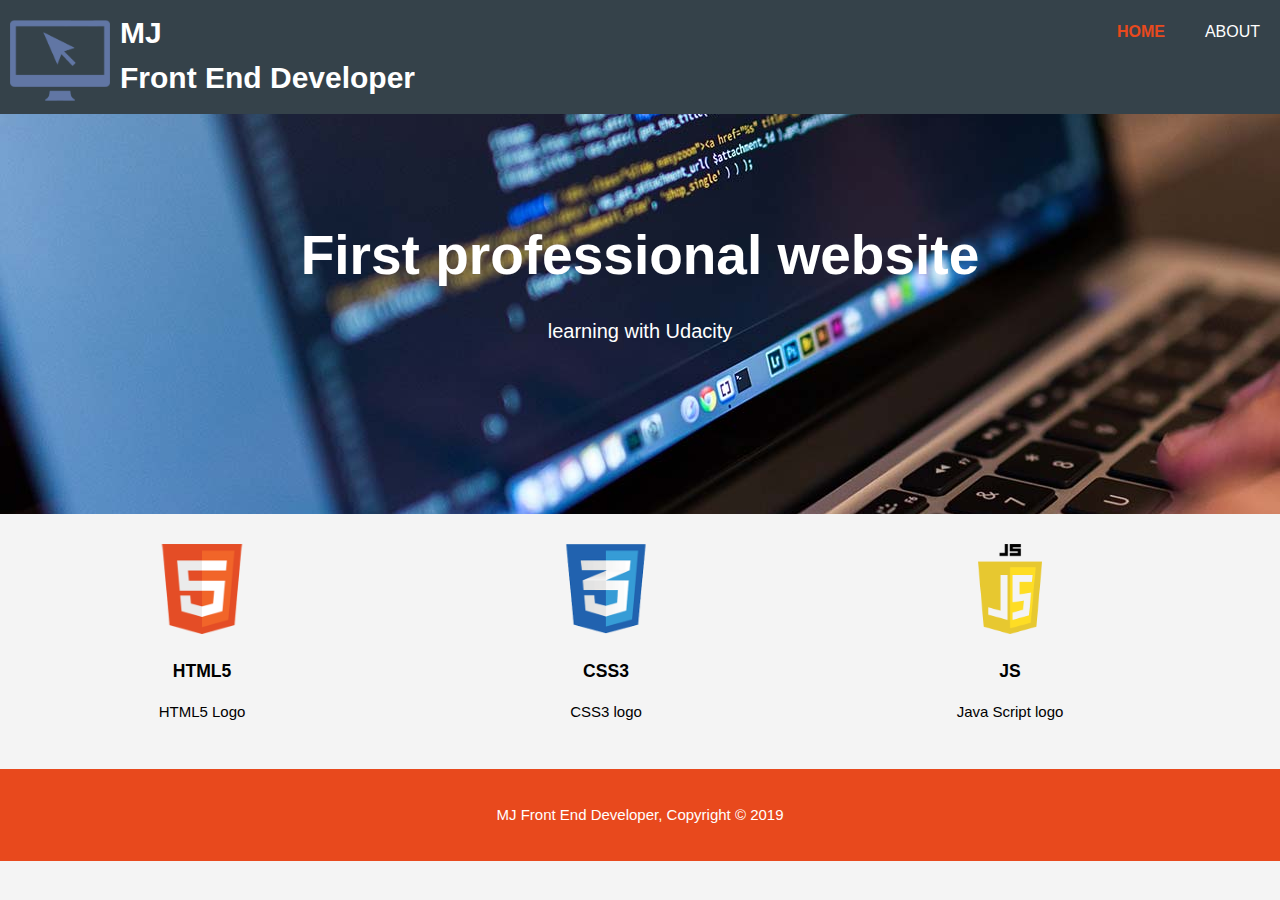
<file: index.html>
<!DOCTYPE html>
<html lang="en-us">
<head>
    <meta charset="utf-8" />
    <meta http-equiv="X-UA-Compatible" content="IE=edge">
    <title>webpage project</title>
    <meta name="viewport" content="width=device-width, initial-scale=1">
    <link rel="stylesheet" href="css/styles.css">
</head>
<body>
    <header>
        <div class="container">
            <img src="./img/logo.png" alt="logo image" class="logo.image">
            <div id="branding">
                <h1>MJ</h1>
                <h1>Front End Developer</h1>
            </div>
            <nav>
                <ul>
                   <li class="current"><a href="index.html">Home</a> </li> 
                   <li><a href="about.html">About</a> </li> 
                </ul>
            </nav>
        </div>
    </header>

    <section id="showcase">
        <div class="container">
            <h1>First professional website</h1>
            <p>learning with Udacity</p>
        </div>
    </section>

    <section id="boxes">
        <div class="container">
          <div class="box">
            <img src="./img/logo_html.png">
            <h3>HTML5</h3>
            <p>HTML5 Logo</p>
          </div>
          <div class="box">
            <img src="./img/logo_css.png">
            <h3>CSS3</h3>
            <p>CSS3 logo</p>
          </div>
          <div class="box">
            <img src="./img/js-logo.png">
            <h3>JS</h3>
            <p>Java Script logo</p>
          </div>
        </div>
      </section>
  
      <footer>
        <p>MJ Front End Developer, Copyright &copy; 2019</p>
      </footer>
    </body>
  </html>
</file>
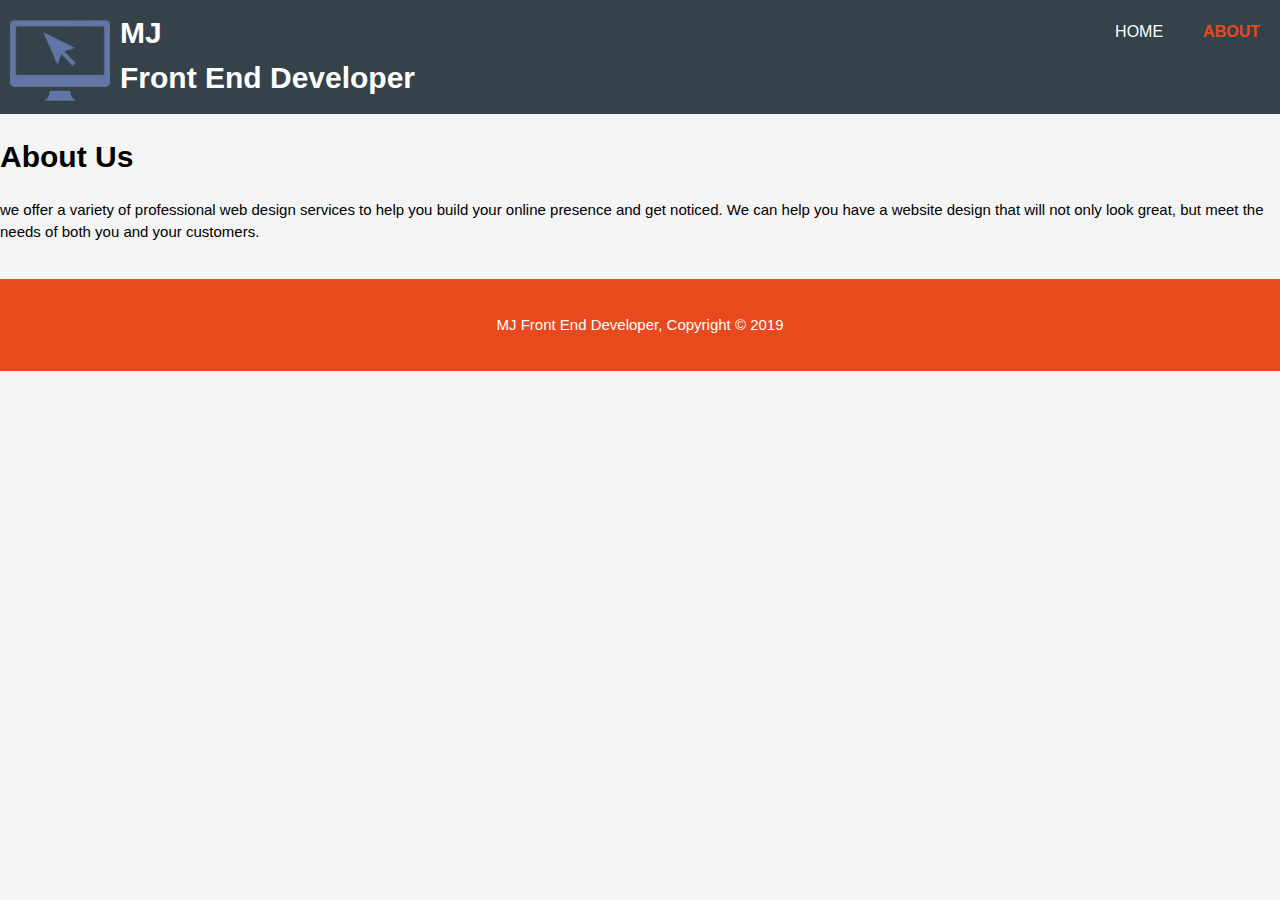
<file: about.html>
<!DOCTYPE html>
<html lang="en-us">
<head>
    <meta charset="utf-8" />
    <meta http-equiv="X-UA-Compatible" content="IE=edge">
    <title>webpage project</title>
    <meta name="viewport" content="width=device-width, initial-scale=1">
    <link rel="stylesheet" href="css/styles.css">
</head>
<body>
    <header>
        <div class="container">
            <img src="./img/logo.png" alt="logo image" class="logo.image">
            <div id="branding">
                <h1>MJ</h1>
                <h1>Front End Developer</h1>
            </div>
            <nav>
                <ul>
                   <li><a href="index.html">Home</a> </li> 
                   <li class="current"><a href="about.html">About</a> </li> 
                </ul>
            </nav>
        </div>
    </header>

    <section id="main">
        <div class="container">
            <article id="main-col">
            <h1 class="Title">About Us</h1>
            <p> 
            we offer a variety of professional web design services to help you build your online presence and get noticed. We can help you have a website design that will not only look great, but meet the needs of both you and your customers.
            </p>
            </article>
        </div>
      </section>
  
      <footer>
        <p>MJ Front End Developer, Copyright &copy; 2019</p>
      </footer>
    </body>
  </html>
</file>
<file: css/styles.css>
body{
  font: 15px/1.5 Arial, Helvetica,sans-serif;
  padding:0;
  margin:0;
  background-color:#f4f4f4;
}

/* Global */
.container{
  width:100%;
  margin:auto;
  overflow:hidden;
}

ul{
  margin:0;
  padding:0;
}

/* Header **/
header img{
  float:left;
  text-align: center;
  width:100px;
  padding:10px;
}

header{
  background:#35424a;
  color:#ffffff;
  padding-top:10px;
  min-height:70px;
  border-bottom:#35424a 3px solid;
}

header a{
  color:#ffffff;
  text-decoration:none;
  text-transform: uppercase;
  font-size:16px;
}

header li{
  float:left;
  display:inline;
  padding: 0 20px 0 20px;
}

header #branding{
  float:left;
}

header #branding h1{
  margin:0;
}

header nav{
  float:right;
  margin-top:10px;
}

header .highlight, header .current a{
  color:#e8491d;
  font-weight:bold;
}

header a:hover{
  color:#cccccc;
  font-weight:bold;
}

/* Showcase */
#showcase{
  min-height:400px;
  background:url('../img/main.jpg') no-repeat 0;
  text-align:center;
  color:#ffffff;
}

#showcase h1{
  margin-top:100px;
  font-size:55px;
  margin-bottom:10px;
}

#showcase p{
  font-size:20px;
}

/* Boxes */
#boxes{
  margin-top:20px;
}

#boxes .box{
  float:left;
  text-align: center;
  width:30%;
  padding:10px;
}

#boxes .box img{
  width:90px;
}

footer{
  padding:20px;
  margin-top:20px;
  color:#ffffff;
  background-color:#e8491d;
  text-align: center;
}

/* Media Queries */
@media(max-width: 768px){
  header #branding,
  header nav,
  header nav li,
  #boxes .box,
  fotter{
    float:none;
    text-align:center;
    width:100%;
  }

  header{
    padding-bottom:20px;
  }

  #showcase h1{
    margin-top:40px;
  }
}
</file>
